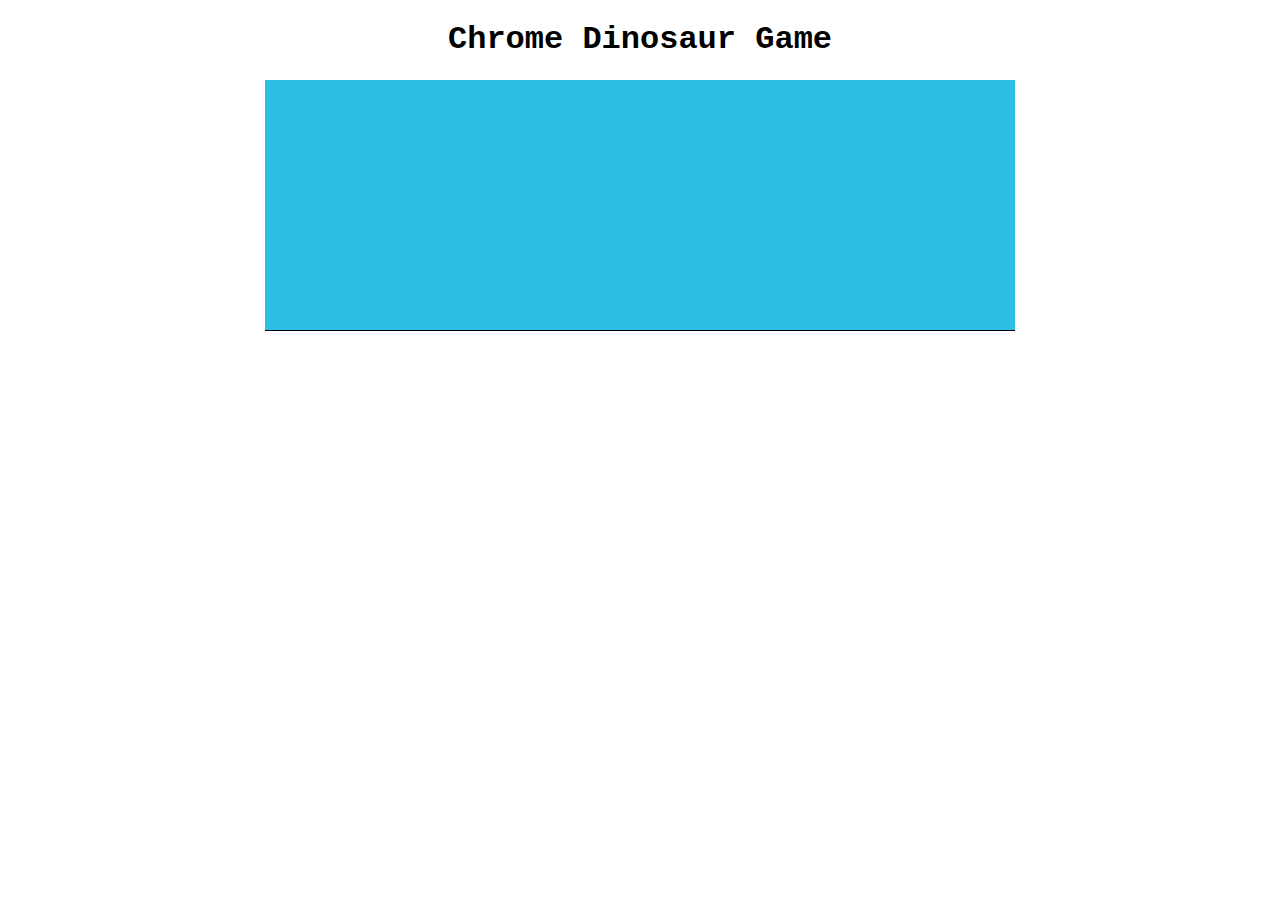
<file: index.html>
<!DOCTYPE html>
<html lang="en">
<head>
    <meta charset="UTF-8">
    <meta name="viewport" content="width=device-width, initial-scale=1.0">
    <title>Chrome Dinosaur Game</title>
    <link rel="stylesheet" href="dino.css"> <!--Comando para linkar o arquivo css-->
    <script src="dino.js"></script> <!--Comando para linkar o arquivo js-->
</head>
<body>
    <h1>Chrome Dinosaur Game</h1>
    <canvas id="board"></canvas>
</body>
</html>
</file>
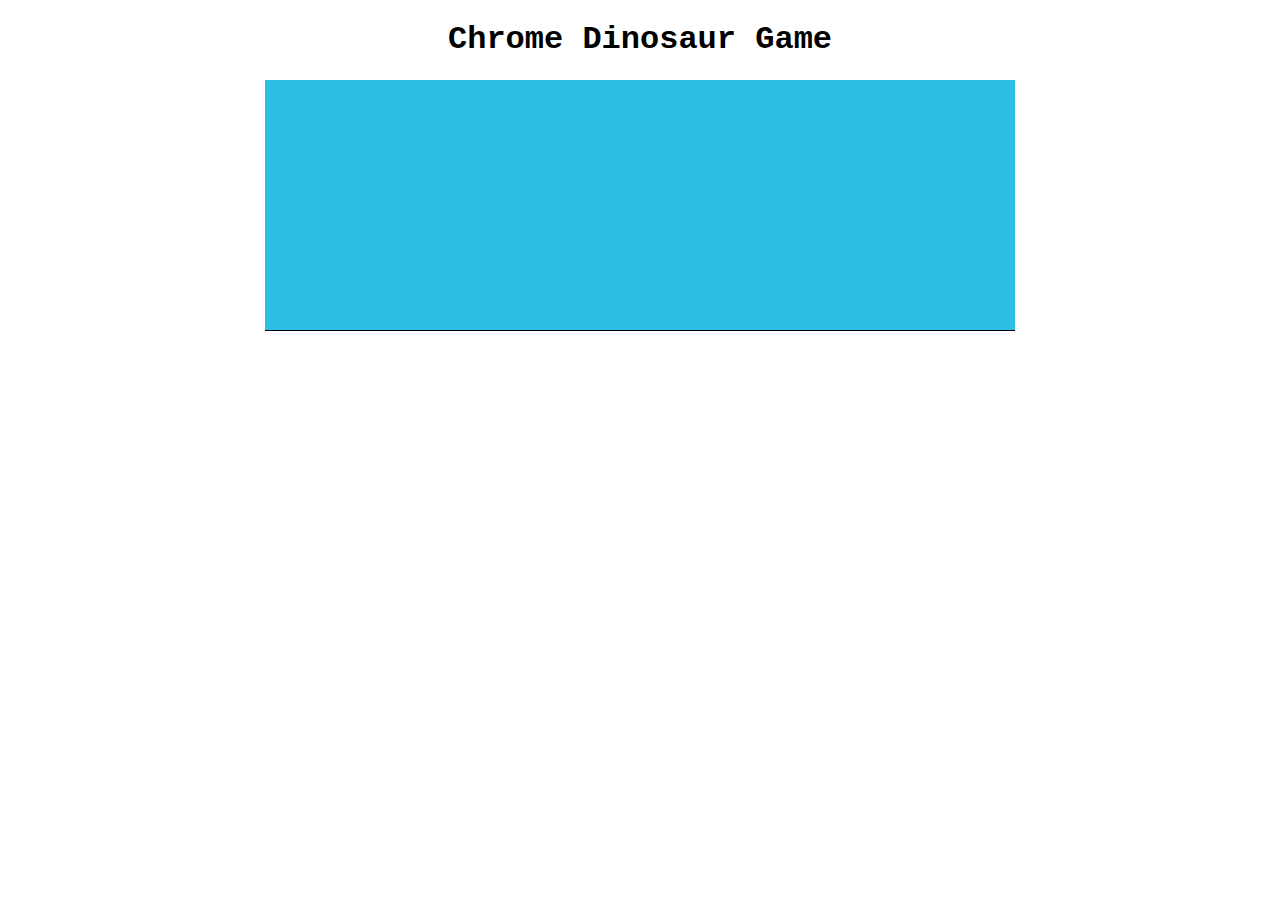
<file: dino.html>
<!DOCTYPE html>
<html lang="en">
<head>
    <meta charset="UTF-8">
    <meta name="viewport" content="width=device-width, initial-scale=1.0">
    <title>Chrome Dinosaur Game</title>
    <link rel="stylesheet" href="dino.css"> <!--Comando para linkar o arquivo css-->
    <script src="dino.js"></script> <!--Comando para linkar o arquivo js-->
</head>
<body>
    <h1>Chrome Dinosaur Game</h1>
    <canvas id="board"></canvas>
</body>
</html>
</file>
<file: dino.css>
body {
    font-family: 'Courier New', Courier, monospace;
    text-align: center;
}

#board {
    background-color: rgba(43, 189, 226, 0.979);
    border-bottom: 1px solid black;
}
/*O comando body aparece na primeira linha, pois o arquivo ja esta em css
</file>
